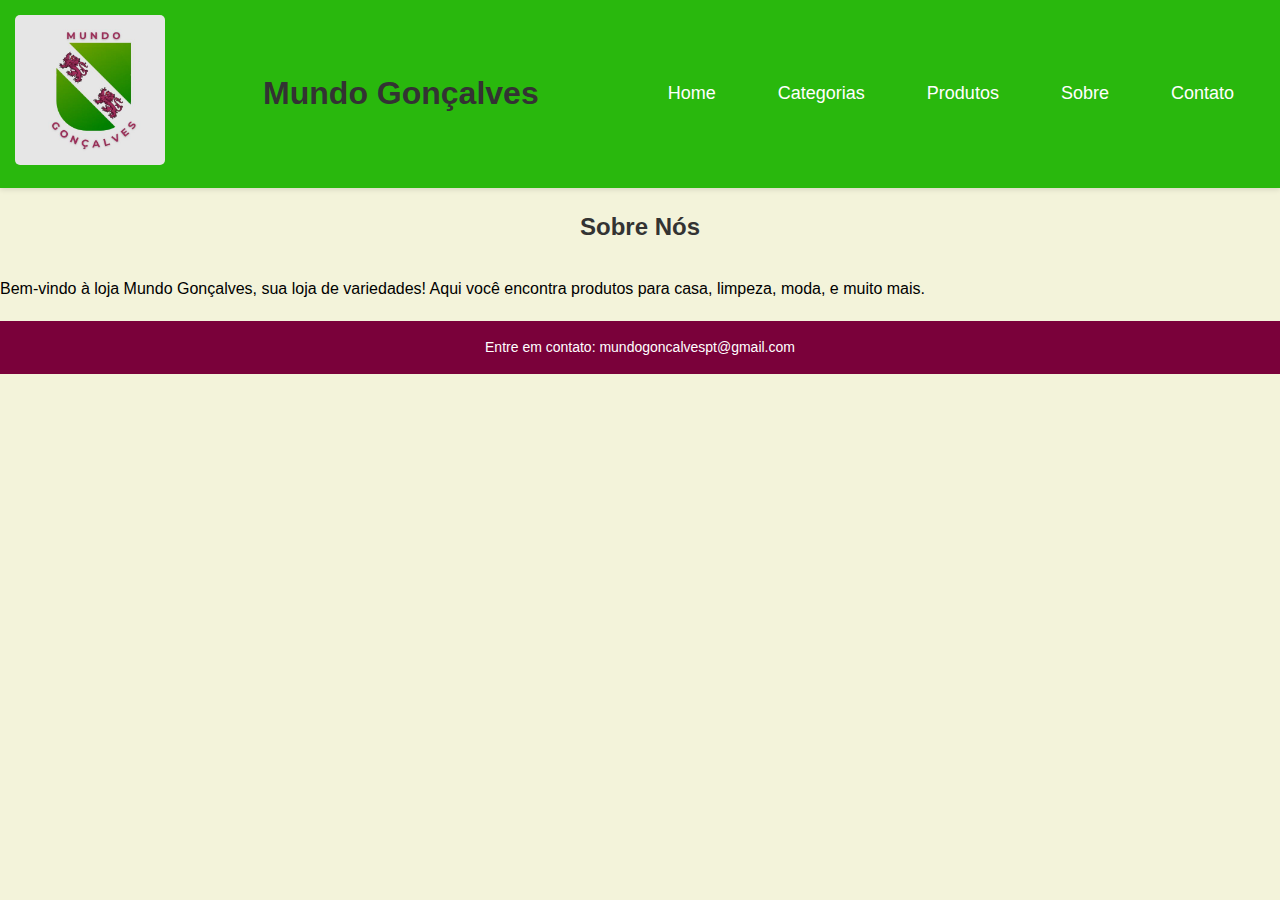
<file: index.html>
<!DOCTYPE html>
<html lang="pt-br">
<head>
    <meta charset="UTF-8">
    <meta name="viewport" content="width=device-width, initial-scale=1.0">
    <title>Mundo Gonçalves - Loja de Variedades</title>
    <link rel="stylesheet" href="styles.css">
</head>
<body>
    <!-- Cabeçalho do site -->
    <header>
        <figure>
            <img src="imagens/logo_mundo_goncalves.jpg" alt="Logo da Loja Mundo Gonçalves" class="logo">
            <figcaption class="visually-hidden"></figcaption>
        </figure>
        <h1>Mundo Gonçalves</h1>
        <nav>
            <ul>
              <li><a href="index.html">Home</a></li>
              <li><a href="categorias.html">Categorias</a></li>
              <li><a href="produtos.html">Produtos</a></li>
              <li><a href="sobre.html">Sobre</a></li>
              <li><a href="contato.html">Contato</a></li>
            </ul>
        </nav>
    </header>

    <!-- Seção "Sobre" da página inicial -->
    <section id="sobre">
        <h2>Sobre Nós</h2>
        <p>Bem-vindo à loja Mundo Gonçalves, sua loja de variedades! Aqui você encontra produtos para casa, limpeza, moda, e muito mais.</p>
    </section>

    <!-- Rodapé com informações de contato -->
    <footer>
        <p>Entre em contato: mundogoncalvespt@gmail.com</p>
    </footer>
</body>
</html>
</file>
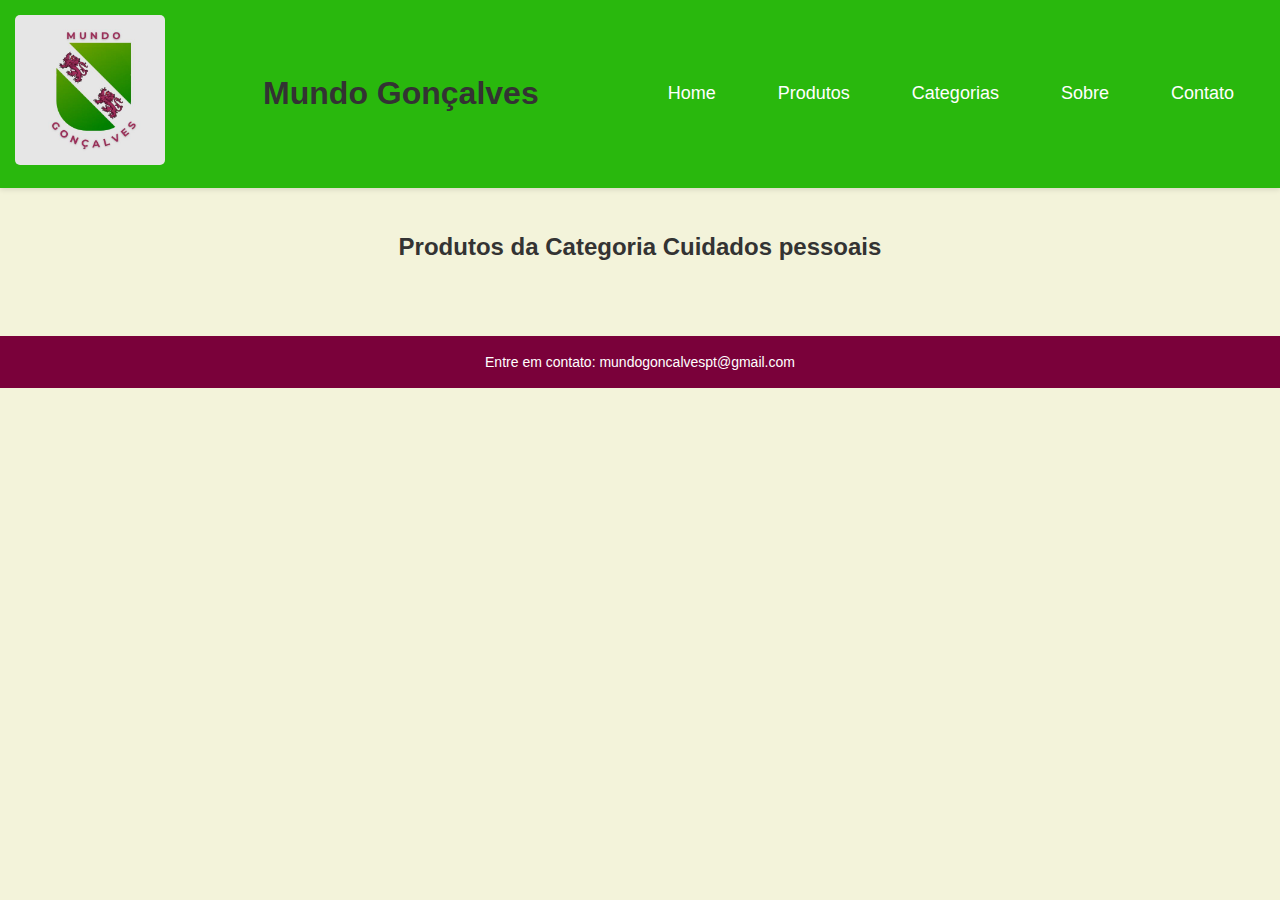
<file: categoria_cuidados_pessoais.html>
<!DOCTYPE html>
<html lang="pt-br">
<head>
    <meta charset="UTF-8">
    <meta name="viewport" content="width=device-width, initial-scale=1.0">
    <title>Moda - Mundo Gonçalves</title>
    <link rel="stylesheet" href="styles.css">
</head>
<body>
    <!-- Cabeçalho do site -->
    <header>
        <figure>
            <img src="imagens/logo_mundo_goncalves.jpg" alt="Logo da Loja Mundo Gonçalves" class="logo">
        </figure>
        <h1>Mundo Gonçalves</h1>
        <nav>
            <ul>
                <li><a href="index.html">Home</a></li>
                <li><a href="produtos.html">Produtos</a></li>
                <li><a href="categorias.html">Categorias</a></li>
                <li><a href="sobre.html">Sobre</a></li>
                <li><a href="#contato">Contato</a></li>
            </ul>
        </nav>
    </header>

    <main>
        <h2>Produtos da Categoria Cuidados pessoais</h2>
    </main>

    <footer>
        <p>Entre em contato: mundogoncalvespt@gmail.com</p>
    </footer>
</body>
</html>
</file>
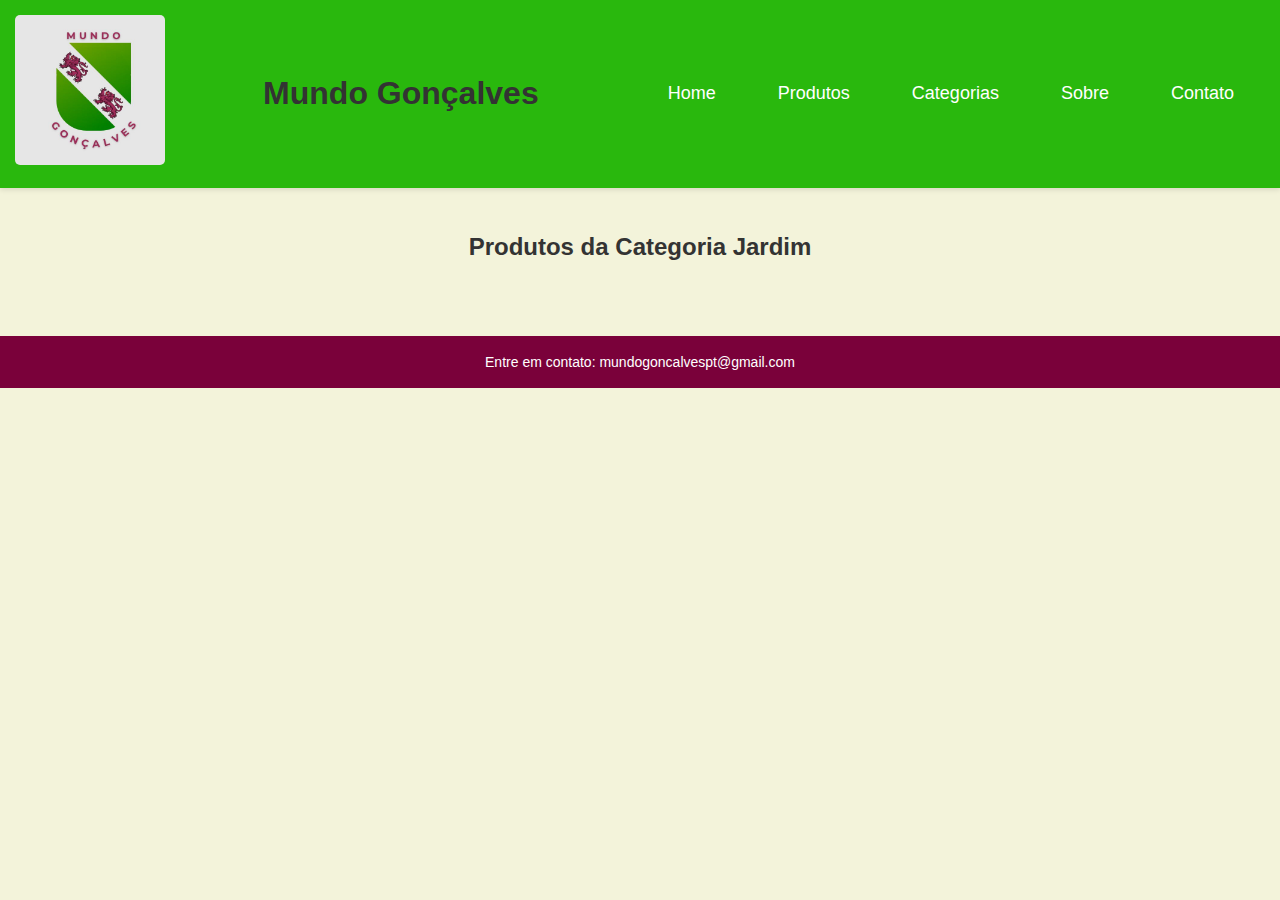
<file: categoria_jardim.html>
<!DOCTYPE html>
<html lang="pt-br">
<head>
    <meta charset="UTF-8">
    <meta name="viewport" content="width=device-width, initial-scale=1.0">
    <title>Moda - Mundo Gonçalves</title>
    <link rel="stylesheet" href="styles.css">
</head>
<body>
    <!-- Cabeçalho do site -->
    <header>
        <figure>
            <img src="imagens/logo_mundo_goncalves.jpg" alt="Logo da Loja Mundo Gonçalves" class="logo">
        </figure>
        <h1>Mundo Gonçalves</h1>
        <nav>
            <ul>
                <li><a href="index.html">Home</a></li>
                <li><a href="produtos.html">Produtos</a></li>
                <li><a href="categorias.html">Categorias</a></li>
                <li><a href="sobre.html">Sobre</a></li>
                <li><a href="#contato">Contato</a></li>
            </ul>
        </nav>
    </header>

    <main>
        <h2>Produtos da Categoria Jardim</h2>
    </main>

    <footer>
        <p>Entre em contato: mundogoncalvespt@gmail.com</p>
    </footer>
</body>
</html>
</file>
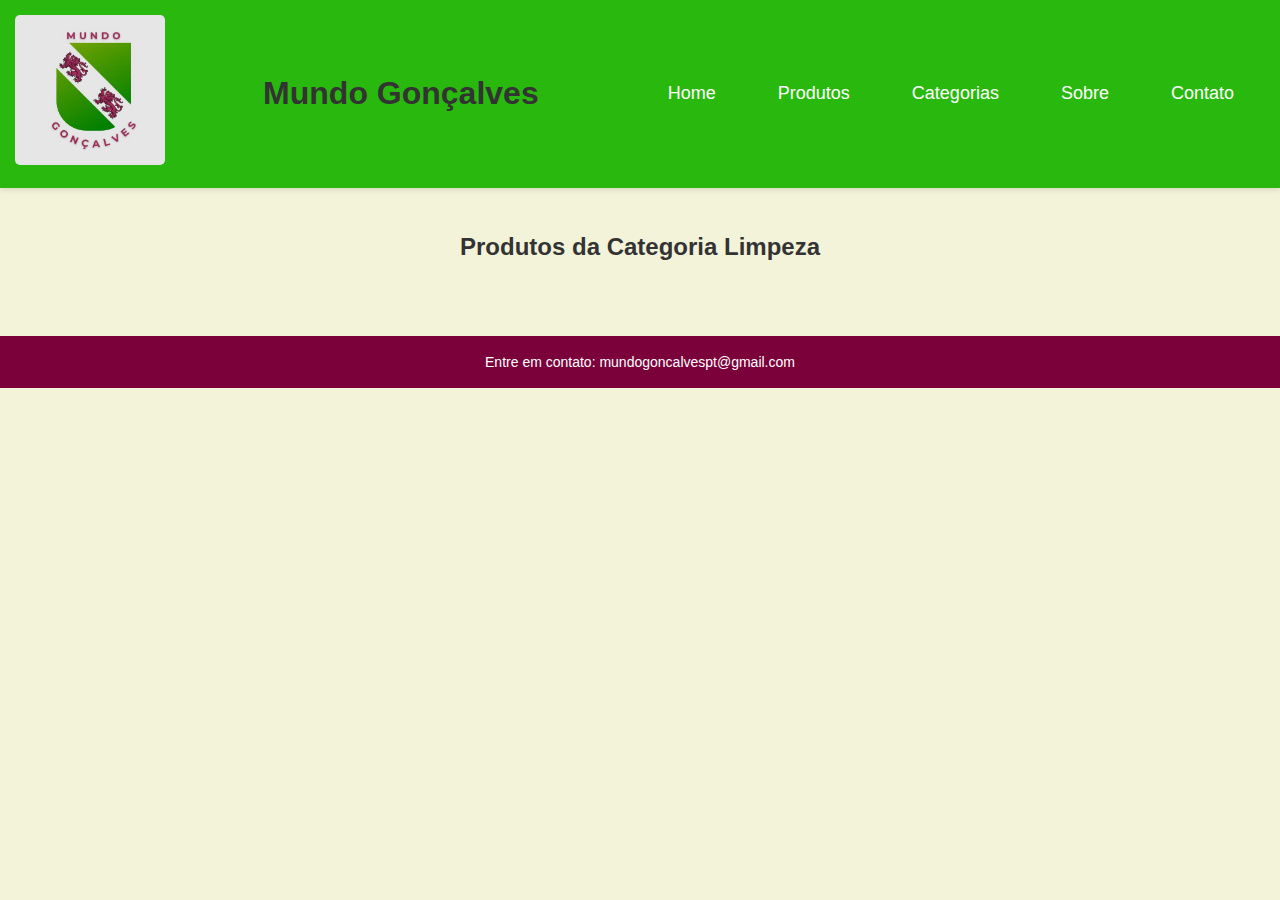
<file: categoria_limpeza.html>
<!DOCTYPE html>
<html lang="pt-br">
<head>
    <meta charset="UTF-8">
    <meta name="viewport" content="width=device-width, initial-scale=1.0">
    <title>Limpeza - Mundo Gonçalves</title>
    <link rel="stylesheet" href="styles.css">
</head>
<body>
    <!-- Cabeçalho do site -->
    <header>
        <figure>
            <img src="imagens/logo_mundo_goncalves.jpg" alt="Logo da Loja Mundo Gonçalves" class="logo">
        </figure>
        <h1>Mundo Gonçalves</h1>
        <nav>
            <ul>
                <li><a href="index.html">Home</a></li>
                <li><a href="produtos.html">Produtos</a></li>
                <li><a href="categorias.html">Categorias</a></li>
                <li><a href="sobre.html">Sobre</a></li>
                <li><a href="#contato">Contato</a></li>
            </ul>
        </nav>
    </header>

    <main>
        <h2>Produtos da Categoria Limpeza</h2>
    </main>

    <footer>
        <p>Entre em contato: mundogoncalvespt@gmail.com</p>
    </footer>
</body>
</html>
</file>
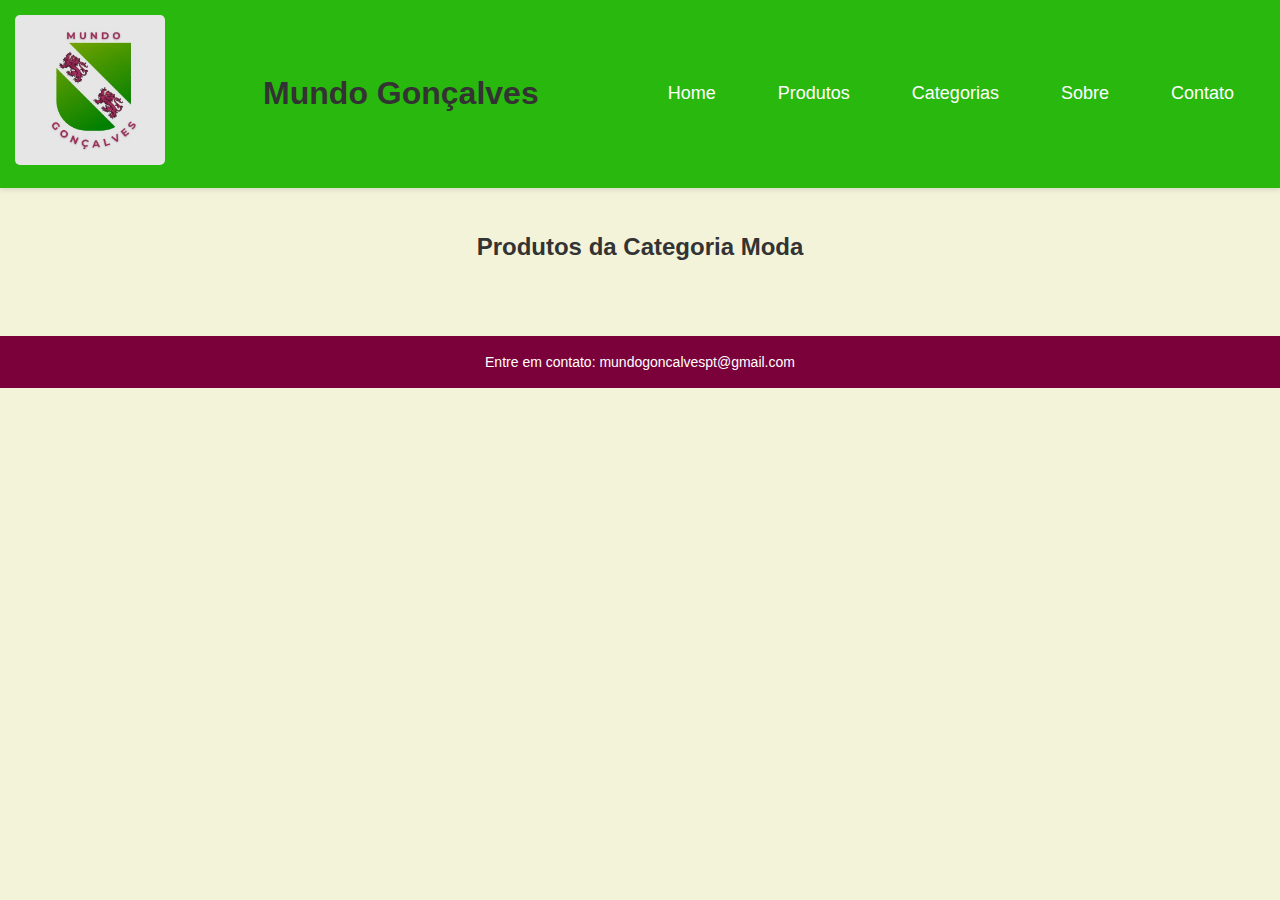
<file: categoria_moda.html>
<!DOCTYPE html>
<html lang="pt-br">
<head>
    <meta charset="UTF-8">
    <meta name="viewport" content="width=device-width, initial-scale=1.0">
    <title>Moda - Mundo Gonçalves</title>
    <link rel="stylesheet" href="styles.css">
</head>
<body>
    <!-- Cabeçalho do site -->
    <header>
        <figure>
            <img src="imagens/logo_mundo_goncalves.jpg" alt="Logo da Loja Mundo Gonçalves" class="logo">
        </figure>
        <h1>Mundo Gonçalves</h1>
        <nav>
            <ul>
                <li><a href="index.html">Home</a></li>
                <li><a href="produtos.html">Produtos</a></li>
                <li><a href="categorias.html">Categorias</a></li>
                <li><a href="sobre.html">Sobre</a></li>
                <li><a href="#contato">Contato</a></li>
            </ul>
        </nav>
    </header>

    <main>
        <h2>Produtos da Categoria Moda</h2>
    </main>

    <footer>
        <p>Entre em contato: mundogoncalvespt@gmail.com</p>
    </footer>
</body>
</html>
</file>
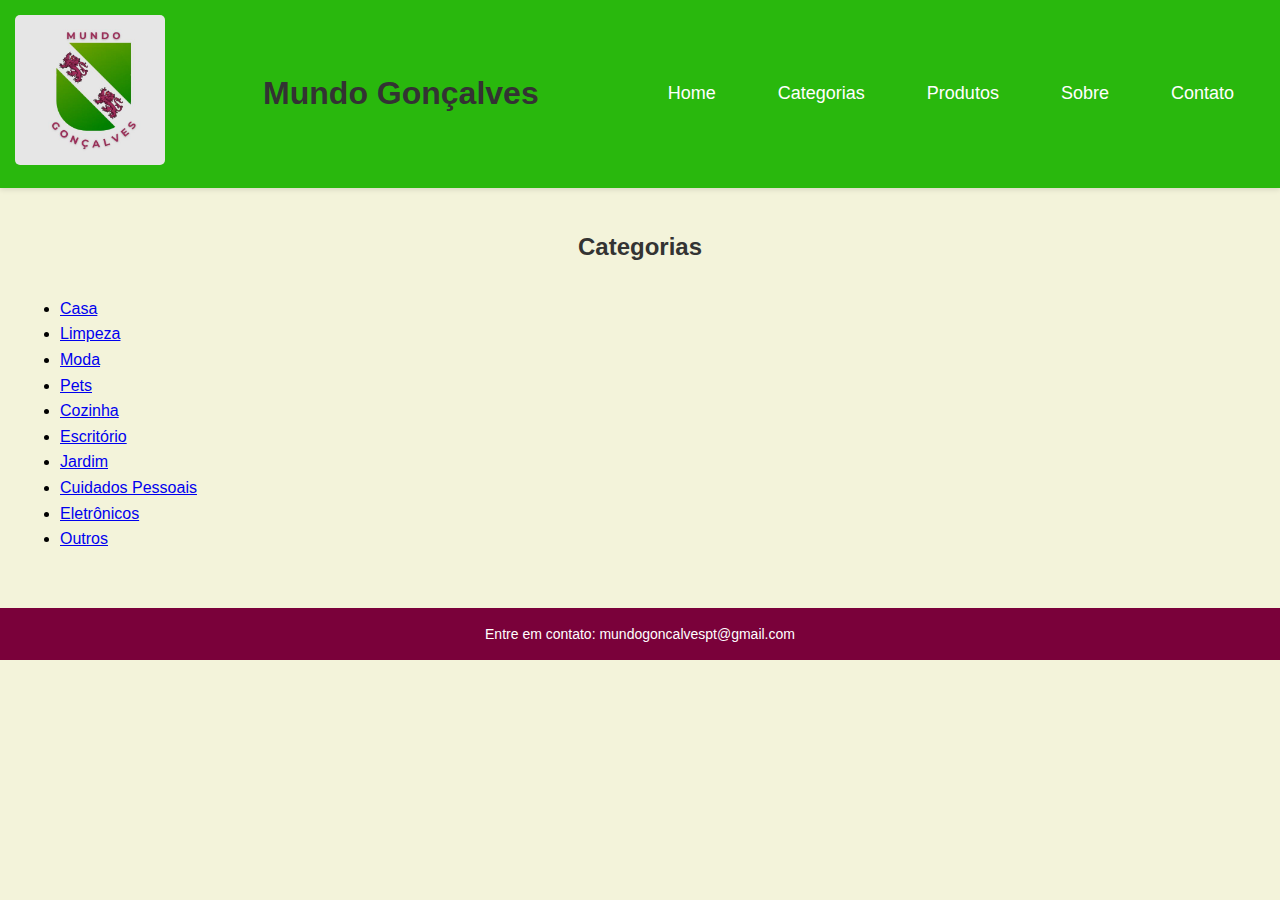
<file: categorias.html>
<!DOCTYPE html>
<html lang="pt-br">
<head>
    <meta charset="UTF-8">
    <meta name="viewport" content="width=device-width, initial-scale=1.0">
    <title>Categorias - Mundo Gonçalves</title>
    <link rel="stylesheet" href="styles.css">
</head>
<body>
    <!-- Cabeçalho do site -->
    <header>
        <figure>
            <img src="imagens/logo_mundo_goncalves.jpg" alt="Logo da Loja Mundo Gonçalves" class="logo">
        </figure>
        <h1>Mundo Gonçalves</h1>
        <nav>
            <ul>
                <li><a href="index.html">Home</a></li>
                <li><a href="categorias.html">Categorias</a></li>
                <li><a href="produtos.html">Produtos</a></li>
                <li><a href="sobre.html">Sobre</a></li>
                <li><a href="contato.html">Contato</a></li>
            </ul>
        </nav>
    </header>

    <main>
        <h2>Categorias</h2>
        <ul>
            <li><a href="categoria_casa.html">Casa</a></li>
            <li><a href="categoria_limpeza.html">Limpeza</a></li>
            <li><a href="categoria_moda.html">Moda</a></li>
            <li><a href="categoria_pets.html">Pets</a></li>
            <li><a href="categoria_cozinha.html">Cozinha</a></li>
            <li><a href="categoria_escritorio.html">Escritório</a></li>
            <li><a href="categoria_jardim.html">Jardim</a></li>
            <li><a href="categoria_cuidados_pessoais.html">Cuidados Pessoais</a></li>
            <li><a href="categoria_eletronicos.html">Eletrônicos</a></li>
            <li><a href="categoria_outros.html">Outros</a></li>
        </ul>
    </main>

    <footer>
        <p>Entre em contato: mundogoncalvespt@gmail.com</p>
    </footer>
</body>
</html>
</file>
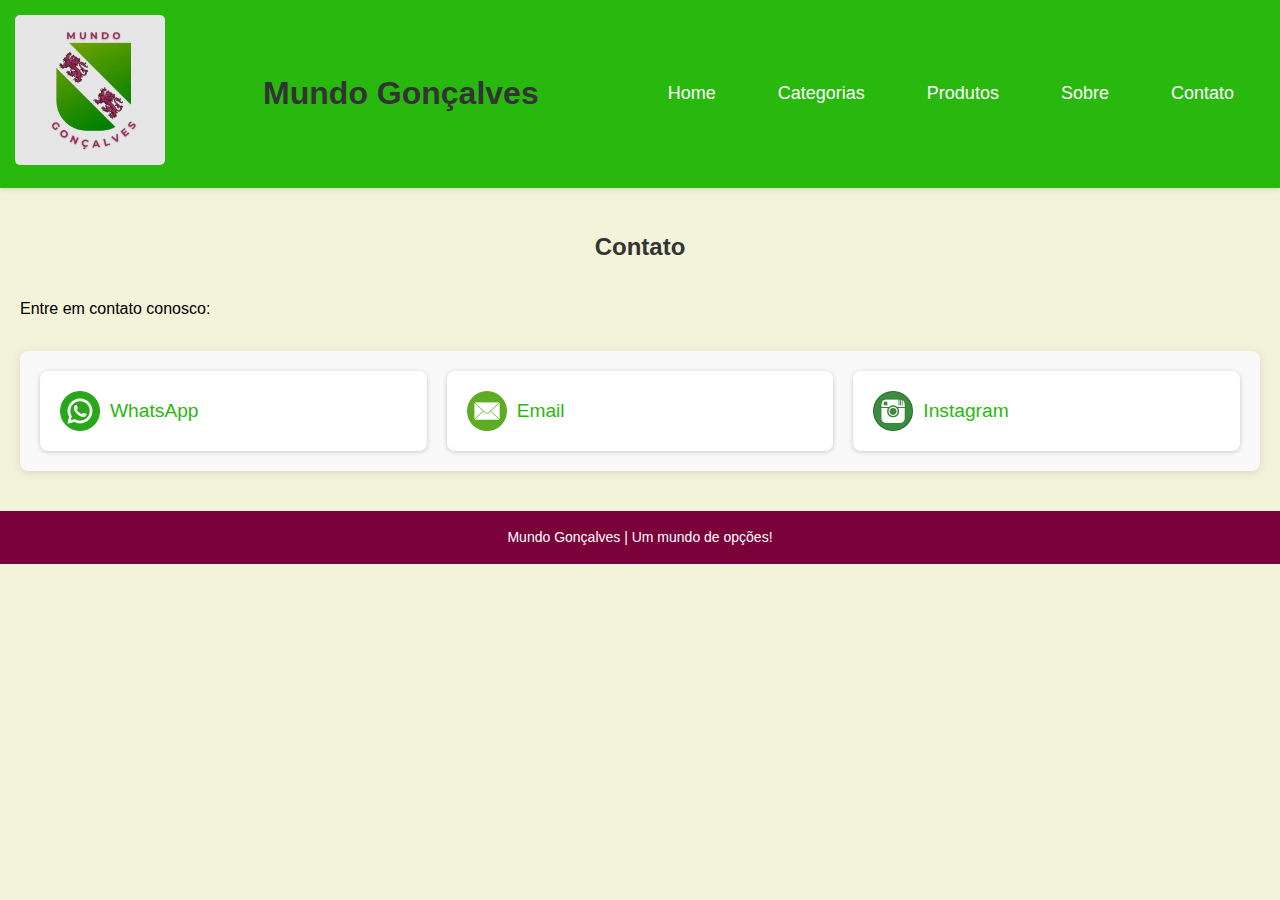
<file: contato.html>
<!DOCTYPE html>
<html lang="pt-br">
<head>
    <meta charset="UTF-8">
    <meta name="viewport" content="width=device-width, initial-scale=1.0">
    <title>Contato - Mundo Gonçalves</title>
    <link rel="stylesheet" href="styles.css">
</head>
<body>
    <header>
        <figure>
            <img src="imagens/logo_mundo_goncalves.jpg" alt="Logo da Loja Mundo Gonçalves" class="logo">
        </figure>
        <h1>Mundo Gonçalves</h1>
        <nav>
            <ul>
                <li><a href="index.html">Home</a></li>
                <li><a href="categorias.html">Categorias</a></li>
                <li><a href="produtos.html">Produtos</a></li>
                <li><a href="sobre.html">Sobre</a></li>
                <li><a href="contato.html">Contato</a></li>
            </ul>
        </nav>
    </header>
    <main>
        <h2>Contato</h2>
        <p>Entre em contato conosco:</p>
    
        <div class="contato">
            <div class="contato-item">
                <a href="https://wa.me/+351931498774" target="_blank">
                    <img src="imagens/whatsapp-icon.png.png" alt="WhatsApp" class="contato-icon">
                    WhatsApp
                </a>
            </div>
            <div class="contato-item">
                <a href="mailto:mundogoncalvespt@gmail.com">
                    <img src="imagens/email-icon.png.png" alt="Email" class="contato-icon">
                    Email
                </a>
            </div>
            <div class="contato-item">
                <a href="https://www.instagram.com/mundogoncalves" target="_blank">
                    <img src="imagens/instagram-icon.png.png" alt="Instagram" class="contato-icon">
                    Instagram
                </a>
            </div>
        </div>
    </main>    

    <footer>
        <p>Mundo Gonçalves | Um mundo de opções!</p>
    </footer>
</body>
</html>
</file>
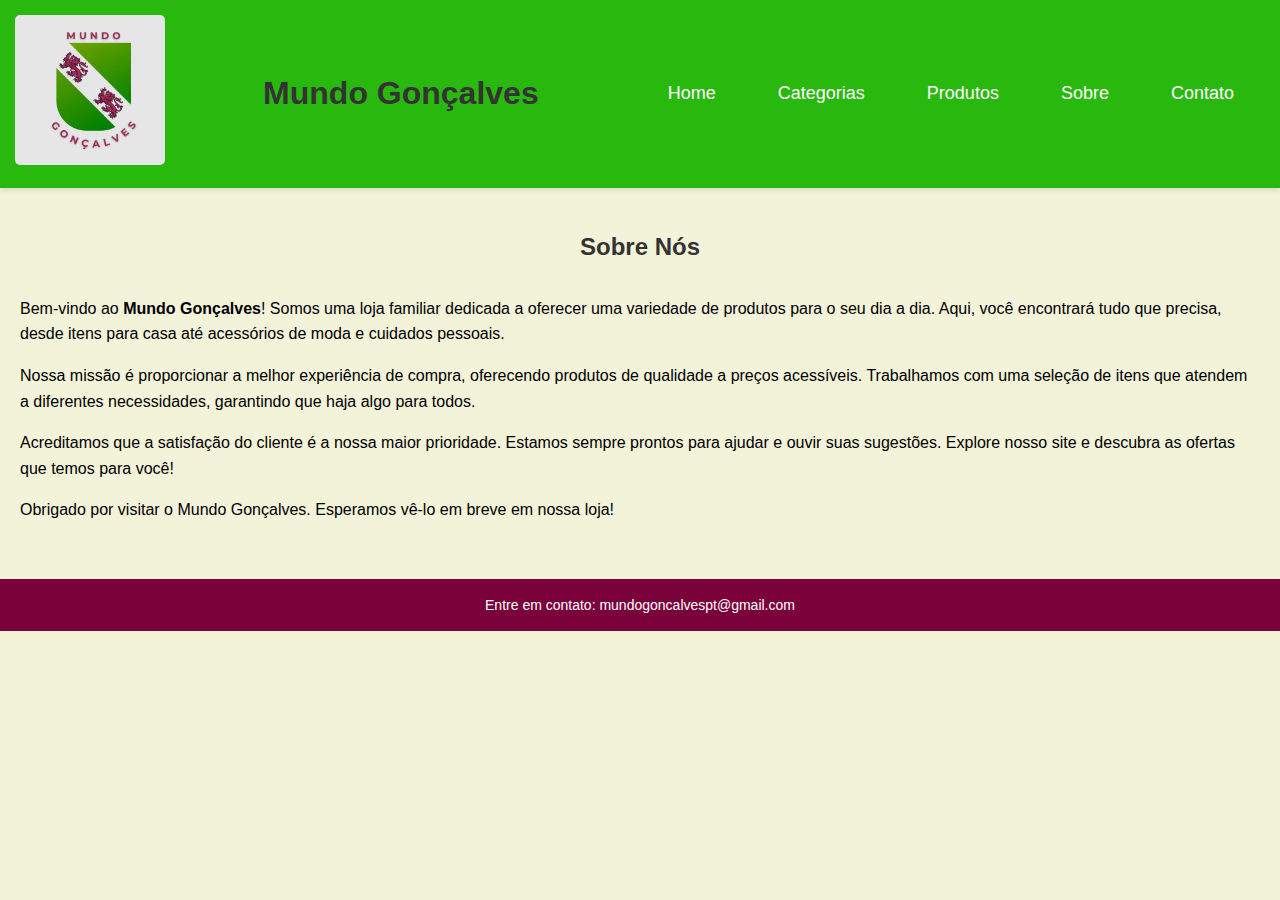
<file: sobre.html>
<!DOCTYPE html>
<html lang="pt-br">
<head>
    <meta charset="UTF-8">
    <meta name="viewport" content="width=device-width, initial-scale=1.0">
    <title>Sobre Nós - Mundo Gonçalves</title>
    <link rel="stylesheet" href="styles.css">
</head>
<body>
    <header>
        <figure>
            <img src="imagens/logo_mundo_goncalves.jpg" alt="Logo da Loja Mundo Gonçalves" class="logo">
        </figure>
        <h1>Mundo Gonçalves</h1>
        <nav>
            <ul>
                <li><a href="index.html">Home</a></li>
                <li><a href="categorias.html">Categorias</a></li>
                <li><a href="produtos.html">Produtos</a></li>
                <li><a href="sobre.html">Sobre</a></li>
                <li><a href="contato.html">Contato</a></li>
            </ul>
        </nav>
    </header>

    <main>
        <h2>Sobre Nós</h2>
        <p>
            Bem-vindo ao <strong>Mundo Gonçalves</strong>! Somos uma loja familiar dedicada a oferecer uma variedade de produtos para o seu dia a dia. 
            Aqui, você encontrará tudo que precisa, desde itens para casa até acessórios de moda e cuidados pessoais.
        </p>
        <p>
            Nossa missão é proporcionar a melhor experiência de compra, oferecendo produtos de qualidade a preços acessíveis. 
            Trabalhamos com uma seleção de itens que atendem a diferentes necessidades, garantindo que haja algo para todos.
        </p>
        <p>
            Acreditamos que a satisfação do cliente é a nossa maior prioridade. Estamos sempre prontos para ajudar e ouvir suas sugestões.
            Explore nosso site e descubra as ofertas que temos para você!
        </p>
        <p>
            Obrigado por visitar o Mundo Gonçalves. Esperamos vê-lo em breve em nossa loja!
        </p>
    </main>

    <footer>
        <p>Entre em contato: mundogoncalvespt@gmail.com</p>
    </footer>
</body>
</html>
</file>
<file: styles.css>
/* Estilo global do corpo da página */
body {
  background-color: #f3f3da;
  font-family: Arial, sans-serif;
  margin: 0;
  padding: 0;
  line-height: 1.6;
}

h1, h2, h3 {
  color: #333;
  text-align: center;
}

/* Cabeçalho */
header {
  background-color: #29b80d;
  color: white;
  padding: 15px;
  display: flex;
  align-items: center;
  justify-content: space-between;
  box-shadow: 0 2px 5px rgba(0, 0, 0, 0.1);
}

header figure {
  margin: 0;
}

header figure img.logo {
  width: 150px;
  height: auto;
  border-radius: 5px;
}

header nav ul {
  list-style: none;
  padding: 0;
  margin: 0;
  display: flex;
}

header nav ul li {
  margin: 0 15px;
}

header nav ul li a {
  color: white;
  text-decoration: none;
  font-size: 18px;
  padding: 8px 16px;
  transition: background-color 0.3s;
}

header nav ul li a:hover {
  background-color: #207f0b;
  border-radius: 4px;
}

/* Seção principal */
main {
  padding: 20px;
}

h2 {
  margin-bottom: 30px;
}

/* Grid de produtos */
.produtos {
  display: grid;
  grid-template-columns: repeat(auto-fit, minmax(250px, 1fr));
  gap: 20px;
  justify-items: center;
}

/* Estilo dos produtos */
.produto {
  background-color: white;
  border: 1px solid #ddd;
  border-radius: 8px;
  padding: 15px;
  box-shadow: 0 2px 5px rgba(0, 0, 0, 0.1);
  transition: transform 0.3s ease, box-shadow 0.3s ease;
  text-align: center;
  width: 100%;
}

.produto:hover {
  transform: translateY(-5px);
  box-shadow: 0 5px 15px rgba(0, 0, 0, 0.1);
}

.produto img {
  max-width: 100%;
  height: auto;
  border-radius: 8px;
}

.produto h3 {
  margin: 15px 0;
  font-size: 1.2rem;
  color: #333;
}

.produto p {
  font-size: 1.1rem;
  color: #29b80d;
  font-weight: bold;
}

/* Rodapé */
footer {
  background-color: #7a013a;
  color: white;
  text-align: center;
  padding: 15px 0;
  position: relative;
  width: 100%;
  bottom: 0;
  margin-top: 20px;
}

footer p {
  margin: 0;
  font-size: 14px;
}

/* Layout responsivo */
@media (max-width: 768px) {
  header {
      flex-direction: column;
      text-align: center;
  }

  header nav ul {
      flex-direction: column;
  }

  header nav ul li {
      margin-bottom: 10px;
  }

  .produtos {
      grid-template-columns: repeat(auto-fit, minmax(200px, 1fr));
  }
}

/* Estilo global do corpo da página */
body {
  background-color: #f3f3da;
  font-family: Arial, sans-serif;
  margin: 0;
  padding: 0;
  line-height: 1.6;
}

h1, h2, h3 {
  color: #333;
  text-align: center;
}

/* Cabeçalho */
header {
  background-color: #29b80d;
  color: white;
  padding: 15px;
  display: flex;
  align-items: center;
  justify-content: space-between;
  box-shadow: 0 2px 5px rgba(0, 0, 0, 0.1);
}

header figure {
  margin: 0;
}

header figure img.logo {
  width: 150px;
  height: auto;
  border-radius: 5px;
}

header nav ul {
  list-style: none;
  padding: 0;
  margin: 0;
  display: flex;
}

header nav ul li {
  margin: 0 15px;
}

header nav ul li a {
  color: white;
  text-decoration: none;
  font-size: 18px;
  padding: 8px 16px;
  transition: background-color 0.3s;
}

header nav ul li a:hover {
  background-color: #207f0b;
  border-radius: 4px;
}

/* Seção principal */
main {
  padding: 20px;
}

/* Estilo para a seção de contato */
.contato {
  display: grid; /* Usar grid para layout */
  grid-template-columns: repeat(auto-fit, minmax(300px, 1fr)); /* Colunas responsivas */
  gap: 20px; /* Espaçamento entre os cartões */
  margin-top: 30px; /* Espaço acima da seção */
  padding: 20px; /* Espaço dentro da seção */
  background-color: #f9f9f9; /* Fundo da seção */
  border-radius: 8px; /* Bordas arredondadas */
  box-shadow: 0 2px 10px rgba(0, 0, 0, 0.1); /* Sombra para dar profundidade */
}

.contato-item {
  background-color: white; /* Fundo branco para os cartões */
  border-radius: 8px; /* Bordas arredondadas dos cartões */
  padding: 20px; /* Espaço dentro dos cartões */
  text-align: center; /* Centraliza o texto */
  box-shadow: 0 1px 5px rgba(0, 0, 0, 0.2); /* Sombra dos cartões */
  transition: transform 0.3s ease, box-shadow 0.3s ease; /* Transição suave para hover */
}

.contato-item:hover {
  transform: translateY(-5px); /* Levanta o cartão ao passar o mouse */
  box-shadow: 0 4px 15px rgba(0, 0, 0, 0.2); /* Aumenta a sombra ao passar o mouse */
}

.contato-item a {
  display: flex; /* Flexbox para alinhar ícones e texto */
  align-items: center; /* Alinhamento vertical */
  text-decoration: none; /* Remove sublinhado */
  color: #29b80d; /* Cor do texto */
  font-size: 1.2rem; /* Tamanho da fonte */
  transition: color 0.3s ease; /* Transição suave para a cor */
}

.contato-item a:hover {
  color: #207f0b; /* Cor ao passar o mouse */
}

.contato-icon {
  width: 40px; /* Tamanho do ícone */
  height: auto; /* Altura automática */
  margin-right: 10px; /* Espaço entre o ícone e o texto */
}

/* Rodapé */
footer {
  background-color: #7a013a;
  color: white;
  text-align: center;
  padding: 15px 0;
  position: relative;
  width: 100%;
  bottom: 0;
  margin-top: 20px;
}

footer p {
  margin: 0;
  font-size: 14px;
}

/* Layout responsivo */
@media (max-width: 768px) {
  header {
      flex-direction: column;
      text-align: center;
  }

  header nav ul {
      flex-direction: column;
  }

  header nav ul li {
      margin-bottom: 10px;
  }

  .produtos {
      grid-template-columns: repeat(auto-fit, minmax(200px, 1fr));
  }
}
</file>
